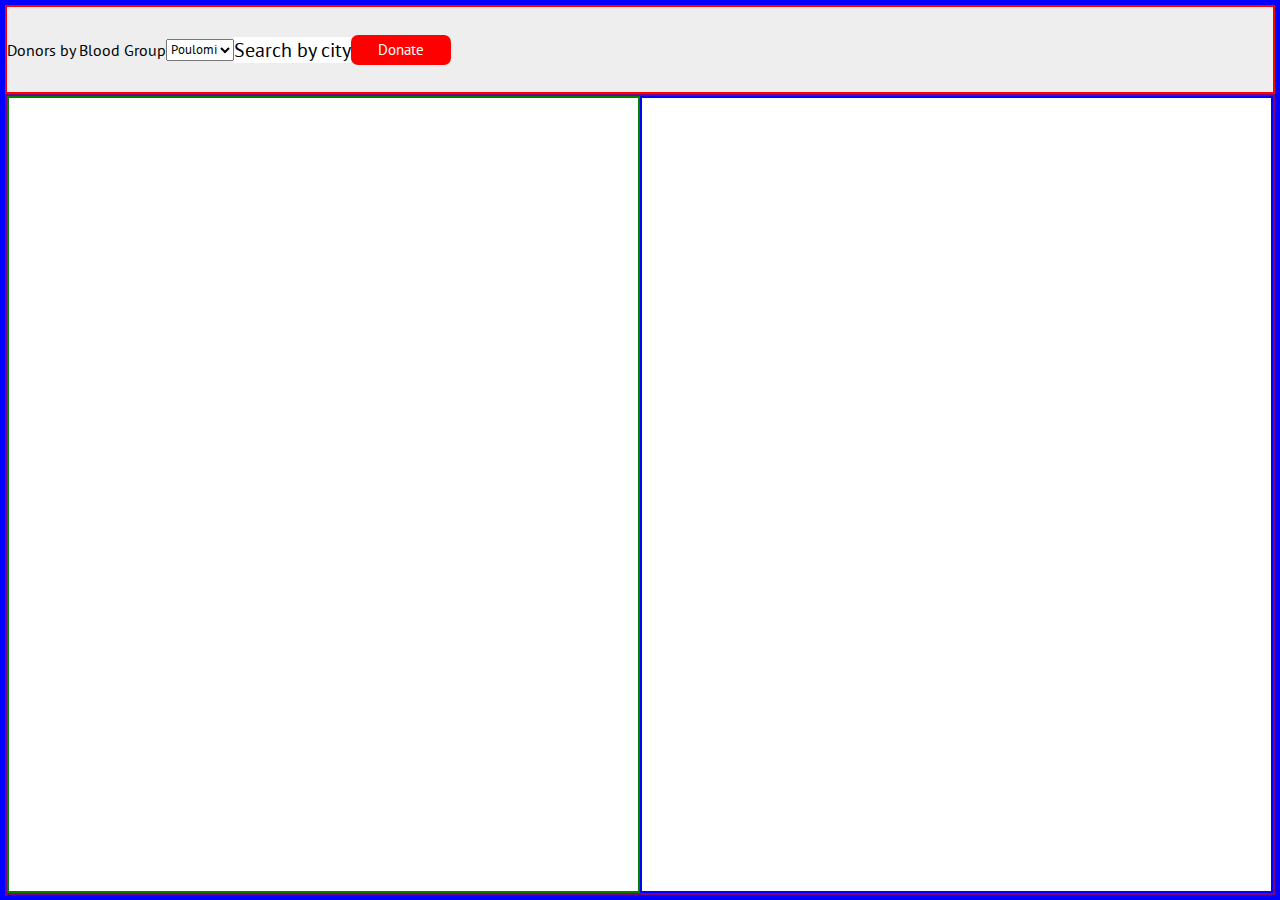
<file: find-blood/find-blood.html>
<!DOCTYPE html>
<html lang="en">
  <head>
    <meta charset="UTF-8">
    <meta name="viewport" content="width=device-width, initial-scale=1.0">
    <title>Find Blood</title>

    <!-- title icon -->
    <link rel="icon" href="../assets/icons/find_blood_icon.png" type="image/x-icon" />
    <!-- title icon -->

    <!-- all linked css -->
    <link rel="stylesheet" href="../styles/universal-css-design/universal-css-design.css">
    <link rel="stylesheet" href="find-blood.css">
    <!-- all linked css -->

    <!--font-awesome link-->
    <link rel="stylesheet" href="https://cdnjs.cloudflare.com/ajax/libs/font-awesome/6.6.0/css/all.min.css" integrity="sha512-Kc323vGBEqzTmouAECnVceyQqyqdsSiqLQISBL29aUW4U/M7pSPA/gEUZQqv1cwx4OnYxTxve5UMg5GT6L4JJg==" crossorigin="anonymous" referrerpolicy="no-referrer" />
    <!-- universal google fonts -->
    <link rel="preconnect" href="https://fonts.googleapis.com">
    <link rel="preconnect" href="https://fonts.gstatic.com" crossorigin>
    <link
        href="https://fonts.googleapis.com/css2?family=Nunito:ital,wght@0,200..1000;1,200..1000&family=PT+Sans:ital,wght@0,400;0,700;1,400;1,700&display=swap"
        rel="stylesheet">
    <!-- universal google fonts -->

    <!-- logo font -->
    <link rel="preconnect" href="https://fonts.googleapis.com">
    <link rel="preconnect" href="https://fonts.gstatic.com" crossorigin>
    <link href="https://fonts.googleapis.com/css2?family=Caveat:wght@400..700&display=swap" rel="stylesheet">
    <!-- logo font -->
</head>
<body>
  <div class="find-blood-main">
   <div class="top-nav">
    <label for="donors">Donors by Blood Group</label>
    <select name="donors" id="donors">
      <option value="donors">Poulomi</option>
    </select>
    <div class="search-and-donate">
      <p class="search">Search by city</p>
      <button class="donate-btn">Donate</button>
      <i class="fa-sharp fa-solid fa-bell bell-icon"></i>
      <i class="fa-regular fa-user user-icon"></i>
    </div>
   </div>
   <div class="main-content">
    <div class="dynamic-content-left"></div>
    <div class="right-form">
    </div>
   </div>
  </div>
</body>
</html>
</file>
<file: styles/universal-css-design/universal-css-design.css>
/* Universal design starts */
* {
  margin: 0;
  padding: 0;
  box-sizing: border-box;
  font-family: "PT Sans", sans-serif;
}

/* Scrollbar styles for WebKit browsers (Chrome, Safari) */
*::-webkit-scrollbar {
    width: 12px;
}

*::-webkit-scrollbar-track {
    background: #ee6262;
}

*::-webkit-scrollbar-thumb {
    background-color: #000000;  /* Scrollbar thumb color */
    border-radius: 10px;
    border: 3px solid #f1f1f1;  /* Optional: adds padding around thumb */
}

/* Scrollbar styles for Firefox */
* {
    scrollbar-width: thin;  /* "auto" or "thin" */
    scrollbar-color: #05445E #f1f1f1;  /* thumb color and track color */
}





html,
body {
  margin: 0;
  padding: 0;
  box-sizing: border-box;
  font-family: "PT Sans", sans-serif;
  overflow-x: hidden;
}

p {
  font-size: 24px;
  font-weight: 300;
  color: #fff;
}

ul {
  list-style-type: none;
}

li {
  float: left;
  list-style: none;
  font-family: "PT Sans", sans-serif;
}

a {
  text-decoration: none;
  transition: 0.5s;
  cursor: pointer;
}

a:hover {
  color: #75e6da;
  transition: 0.5s;
}

button {
  border-radius: 3px;
  background-color: #189ab4;
  color: #000;
  font-weight: 100;
}

input {
  width: 250px;
  height: 35px;
  border-top-left-radius: 5px;
  border-bottom-left-radius: 5px;
  padding-left: 10px;
  outline: 0;
  outline-color: none;
  border: none;
}

i {
  cursor: pointer;
  margin-right: 20px;
}

i:hover {
  color: #189ab4;
}

/* universal design ends */
</file>
<file: find-blood/find-blood.css>
.find-blood-main{
  display: flex;
  align-items: center;
  justify-content: center;
  flex-direction: column;
  height: 100vh;
  width: 100%;
  border: 5px solid  blue;
}

.find-blood-main .top-nav{
   height: 10%;
   width: 100%;
   display: flex;
   align-items: center;
   justify-content: start;
   flex-direction: row;
   align-content: center;
   background-color: #EEEEEE;
   border: 2px solid red;
}
.find-blood-main .main-content{
  display: flex;
  align-items: center;
  justify-content: center;
  flex-direction: row;
  height: 90%;
  width: 100%;
  border: 2px solid purple;
}

.main-content .dynamic-content-left{
  display: flex;
  align-items: center;
  justify-content: center;
  flex-direction: column;
  height: 100%;
  width: 50%;
  border: 2px solid green;
}

.main-content .right-form{
  display: flex;
  align-items: center;
  justify-content: space-between;
  flex-direction: column;
  height: 100%;
  width: 50%;
  border: 2px solid blue;
}

.top-nav .search-and-donate{
    display: flex;
    align-items: center;
    justify-content: space-between;
    flex-direction: row;
}

.search-and-donate .search{
  color: black;
  background-color: white;
  font-size: 20px;
}

.search-and-donate .donate-btn{
  background-color: #FF0000;
  border: none;
  width: 100px;
  height: 30px;
  font-size: 15px;
  border-radius: 7px;
  color: white;
}

.search-and-donate .bell-icon{
  font-size: 20px;
}

.search-and-donate .user-icon{
  font-size: 20px;
}
</file>
